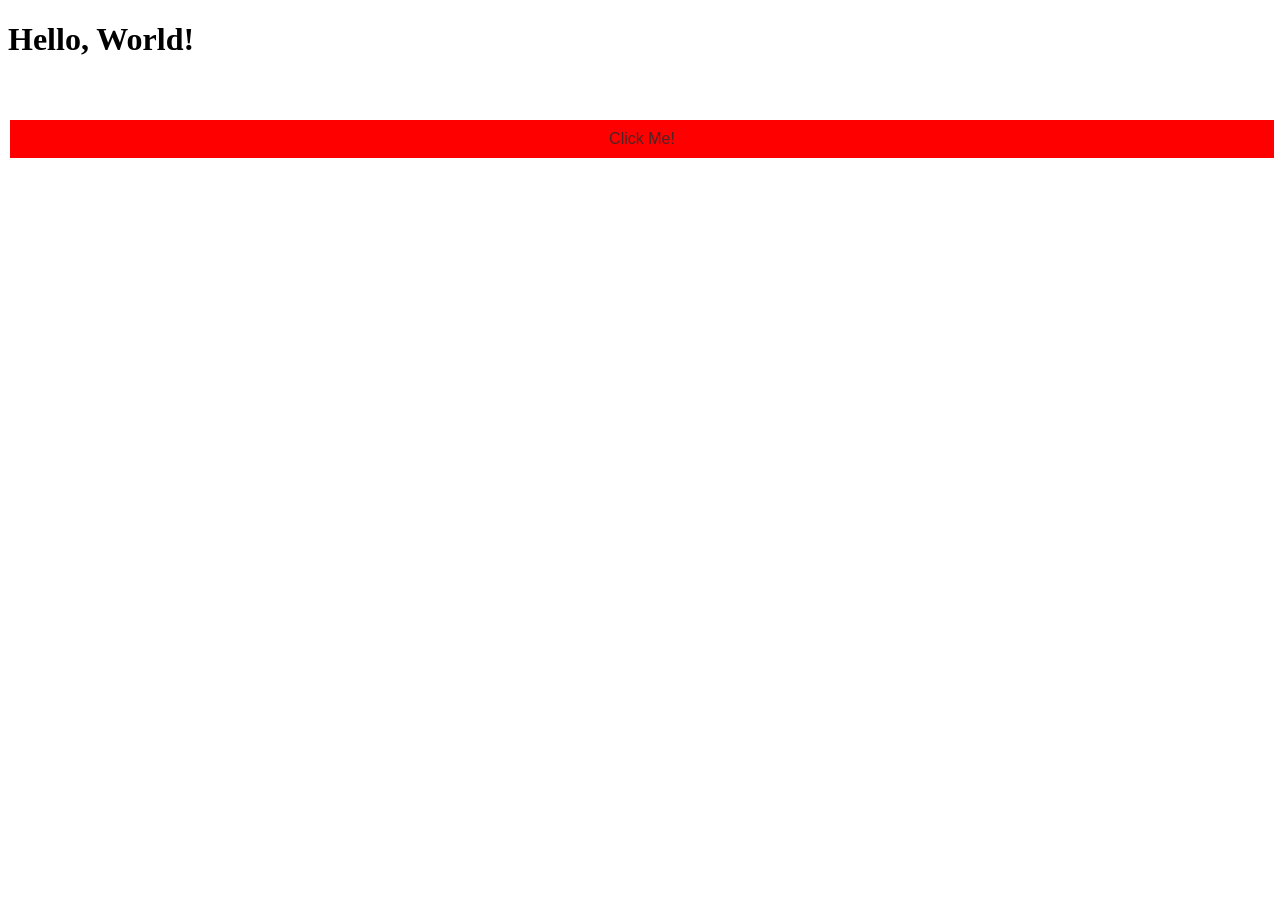
<file: index.html>
<!DOCTYPE html>
<html lang="en">
<head>
    <meta charset="UTF-8">
    <meta name="viewport" content="width=device-width, initial-scale=1.0">
    <title>Document</title>
    <link rel="stylesheet" href="/style.css">
</head>
<body>
    <h1>Hello, World!</h1>
    <br><br>
    <button class="button">Click Me!</button>
    
</body>
</html>
</file>
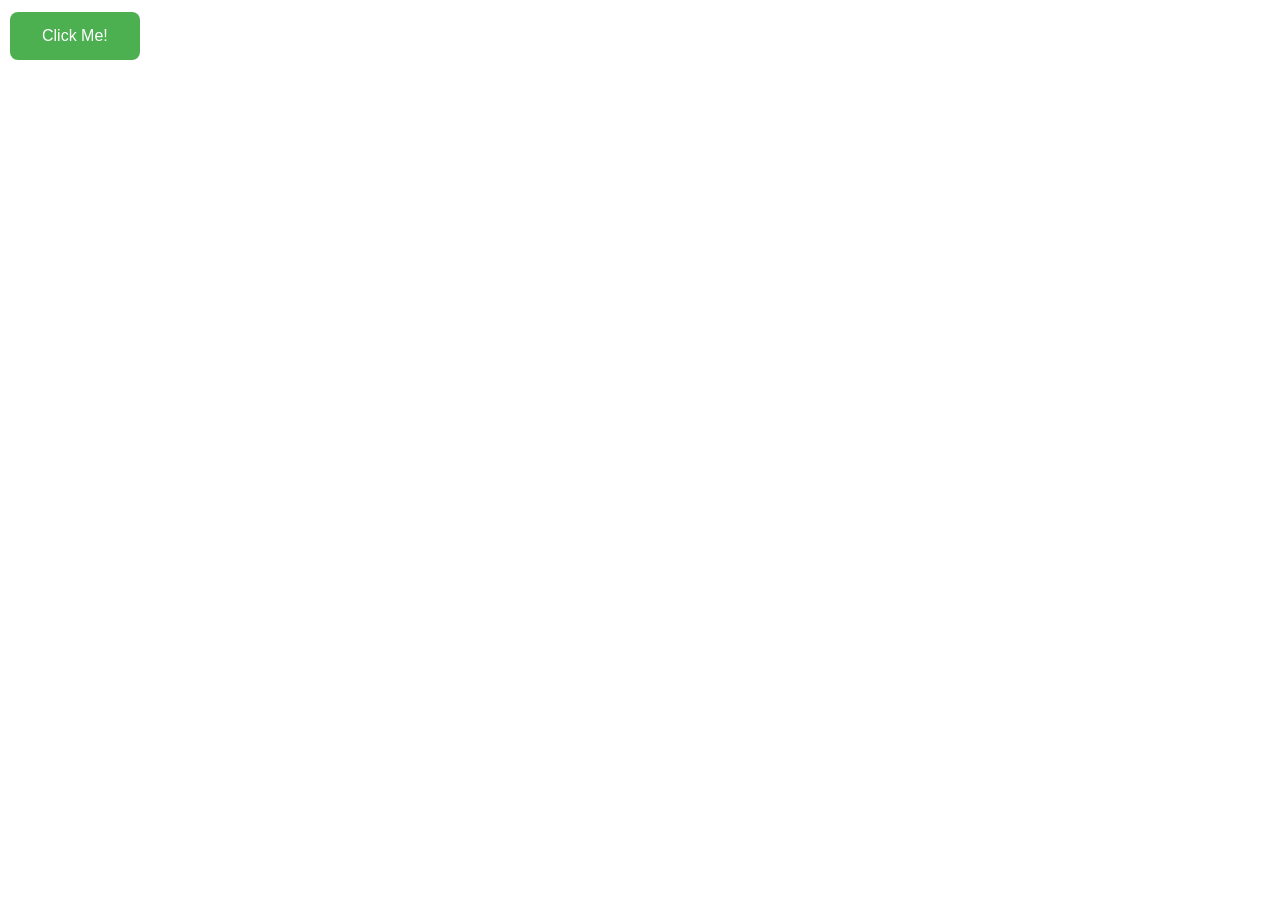
<file: buttons.html>
<!DOCTYPE html>
<html lang="en">
<head>
    <meta charset="UTF-8">
    <meta name="viewport" content="width=device-width, initial-scale=1.0">
    <title>Interactive Button Testing</title>
    <style>
        .button {
            background-color: #4CAF50; /* Green */
            border: none;
            color: white;
            padding: 15px 32px;
            text-align: center;
            text-decoration: none;
            display: inline-block;
            font-size: 16px;
            margin: 4px 2px;
            cursor: pointer;
            border-radius: 8px;
            transition: all 0.3s ease; /* Smooth transition for testing */
        }
        .button:hover {
            background-color: #45a049;
            border-radius: 120px;
            width: 200px;
            height: 60px;
        }
    </style>
</head>
<body>
    <button class="button">Click Me!</button>

    <!-- Linking Testing Script -->
    <script src="script.js"></script>
</body>
</html>
</file>
<file: style.css>
.button{
    color: rgb(77, 36, 36);
    background-color: rgb(255, 0, 0);
    border: none;
    padding: 10px 20px;
    text-align: center;
    text-decoration: none;
    display: inline-block;
    font-size: 16px;
    margin: 4px 2px;
    cursor: pointer;
    width: 100%;
}
</file>
